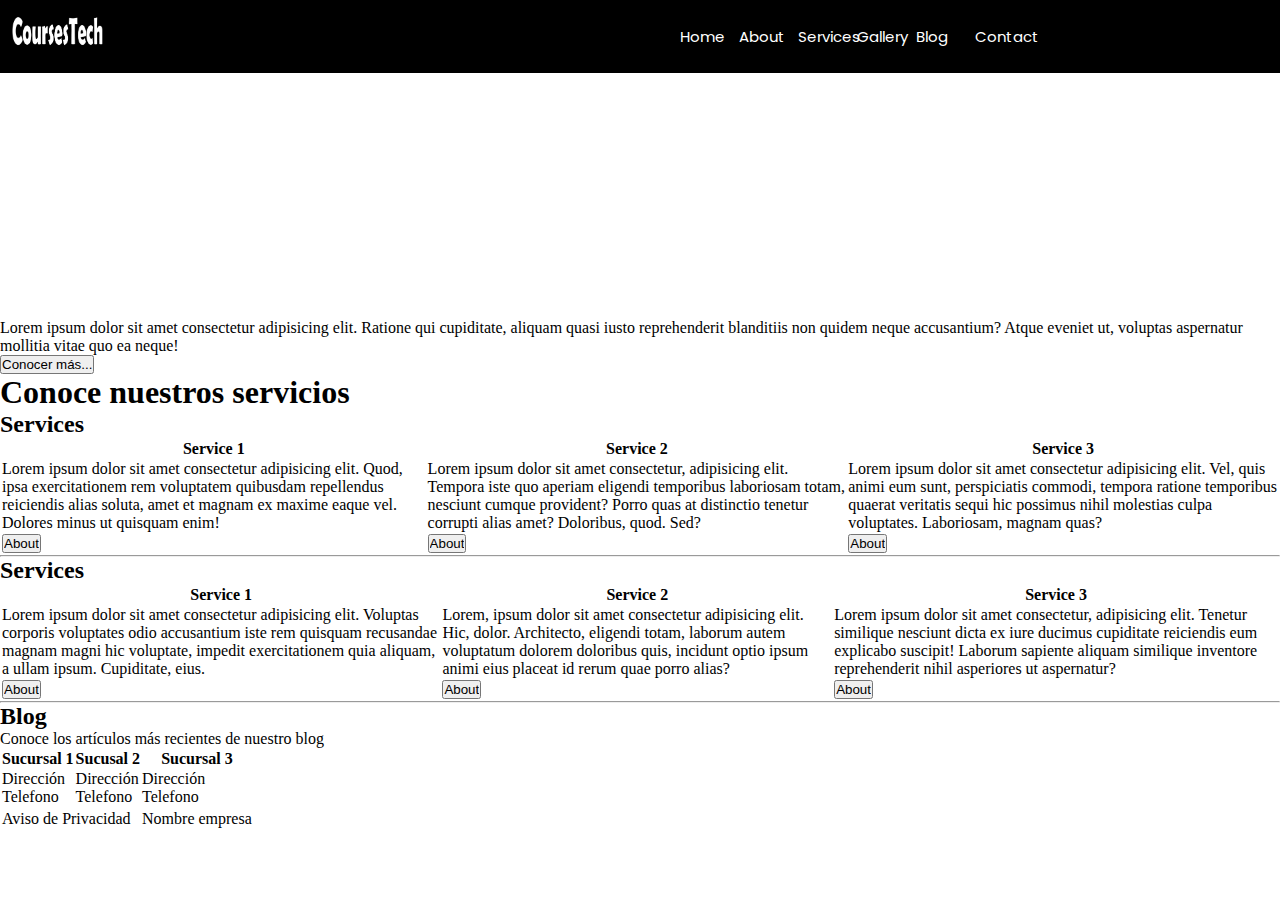
<file: index.html>
<!DOCTYPE html>
<html lang="en">

<head>
  <meta charset="UTF-8" />
  <meta http-equiv="X-UA-Compatible" content="IE=edge" />
  <meta name="viewport" content="width=device-width, initial-scale=1.0" />
  <title>Home</title>
  <link rel="shortcut icon" href="favicon.ico" type="image/x-icon" />
  <link rel="stylesheet" href="./css/styles.css">
  <link rel="stylesheet" href="./css/fonts.css">
</head>

<body>

  <header>

    <div class="header-img">
      <img src="./assets/img/logo.png" alt="logo-empresa" />
    </div>

    <div class="header-nav">

      <nav>
        <ul>
          <li><a href="index.html">Home</a></li>
          <li><a href="about.html">About</a></li>
          <li><a href="">Services</a>
            <ul>
              <li><a href="">Service 1</a>
                <ul>
                  <li>
                    <a href="services.html">Service 1.1</a></ul>
                  </li>
                  <li><a href="services.html">Service 1.2</a></li>
                  <li><a href="services.html">Service 1.3</a></li>
              </li>
              <li><a href="">Service 2</a>
                <ul>
                  <li><a href="services.html">Service 2.1</a></li>
                  <li><a href="services.html">Service 2.2</a></li>
                  <li><a href="services.html">Service 2.3</a></li>
                </ul>
              </li>
            </ul>
          </li>
          <li><a href="">Gallery</a></li>
          <li><a href="">Blog</a></li>
          <li><a href="">Contact</a></li>
        </ul>


        <!-- <a class="nav-link active" href="index.html">Home</a>
          <a class="nav-link" href="about.html">About</a>
          <a class="nav-link" href="services.html">Services
            <ul>
              <li><a href="">Service 1</a>
                  <ul>
                      <li><a href="">Item 1</a></li>
                      <li><a href="">Item 2</a></li>
                  </ul>
              </li>
              <li><a href="">Service 2</a>
                <ul>
                    <li><a href="">Item 1</a></li>
                    <li><a href="">Item 2</a></li>
                </ul>
            </li>
              
          </ul>
          
          </a>
          <a class="nav-link" href="gallery.html">Gallery</a>
          <a class="nav-link" href="blog.html">Blog</a>
          <a class="nav-link" href="contact.html">Contact us</a> -->
      </nav>
    </div>
  </header>

  <!-- Creación de Carrusel -->

  <!-- Contenido -->

  <iframe width="100%" height="315" src="https://www.youtube.com/embed/4IyFinSIPZg?start=1" title="YouTube video player"
    frameborder="0" allow="accelerometer; autoplay; clipboard-write; encrypted-media; gyroscope; picture-in-picture"
    allowfullscreen></iframe>

  <p>
    Lorem ipsum dolor sit amet consectetur adipisicing elit. Ratione qui
    cupiditate, aliquam quasi iusto reprehenderit blanditiis non quidem neque
    accusantium? Atque eveniet ut, voluptas aspernatur mollitia vitae quo ea
    neque!
  </p>
  <input type="button" value="Conocer más..." />

  <section id="section1">
    <h1>Conoce nuestros servicios</h1>

    <h2>Services</h2>

    <table class="table">
      <thead>
        <tr>
          <th>Service 1</th>
          <th>Service 2</th>
          <th>Service 3</th>
        </tr>
      </thead>
      <tbody>
        <tr>
          <td scope="row">
            <p>
              Lorem ipsum dolor sit amet consectetur adipisicing elit. Quod,
              ipsa exercitationem rem voluptatem quibusdam repellendus
              reiciendis alias soluta, amet et magnam ex maxime eaque vel.
              Dolores minus ut quisquam enim!
            </p>
          </td>
          <td>
            Lorem ipsum dolor sit amet consectetur, adipisicing elit. Tempora
            iste quo aperiam eligendi temporibus laboriosam totam, nesciunt
            cumque provident? Porro quas at distinctio tenetur corrupti alias
            amet? Doloribus, quod. Sed?
          </td>
          <td>
            <p>
              Lorem ipsum dolor sit amet consectetur adipisicing elit. Vel,
              quis animi eum sunt, perspiciatis commodi, tempora ratione
              temporibus quaerat veritatis sequi hic possimus nihil molestias
              culpa voluptates. Laboriosam, magnam quas?
            </p>
          </td>
        </tr>
        <tr>
          <td scope="row">
            <input type="button" value="About" />
          </td>
          <td>
            <input type="button" value="About" />
          </td>
          <td>
            <input type="button" value="About" />
          </td>
        </tr>
      </tbody>
    </table>
    <hr />

    <h2>Services</h2>
    <table class="table">
      <thead>
        <tr>
          <th>Service 1</th>
          <th>Service 2</th>
          <th>Service 3</th>
        </tr>
      </thead>
      <tbody>
        <tr>
          <td scope="row">
            <p>
              Lorem ipsum dolor sit amet consectetur adipisicing elit.
              Voluptas corporis voluptates odio accusantium iste rem quisquam
              recusandae magnam magni hic voluptate, impedit exercitationem
              quia aliquam, a ullam ipsum. Cupiditate, eius.
            </p>
          </td>
          <td>
            Lorem, ipsum dolor sit amet consectetur adipisicing elit. Hic,
            dolor. Architecto, eligendi totam, laborum autem voluptatum
            dolorem doloribus quis, incidunt optio ipsum animi eius placeat id
            rerum quae porro alias?
          </td>
          <td>
            <p>
              Lorem ipsum dolor sit amet consectetur, adipisicing elit.
              Tenetur similique nesciunt dicta ex iure ducimus cupiditate
              reiciendis eum explicabo suscipit! Laborum sapiente aliquam
              similique inventore reprehenderit nihil asperiores ut
              aspernatur?
            </p>
          </td>
        </tr>
        <tr>
          <td scope="row">
            <input type="button" value="About" />
          </td>
          <td>
            <input type="button" value="About" />
          </td>
          <td>
            <input type="button" value="About" />
          </td>
        </tr>
      </tbody>
    </table>

    <hr />
  </section>

  <section>
    <!-- ARTÍCULOS DEL BLOG -->
    <h2>Blog</h2>

    <p>Conoce los artículos más recientes de nuestro blog</p>

  </section>

  <!-- Tab panes -->
  <div class="tab-content">
    <div class="tab-pane fade show active" id="tab1Id" role="tabpanel"></div>
    <div class="tab-pane fade" id="tab2Id" role="tabpanel"></div>
    <div class="tab-pane fade" id="tab3Id" role="tabpanel"></div>
    <div class="tab-pane fade" id="tab4Id" role="tabpanel"></div>
    <div class="tab-pane fade" id="tab5Id" role="tabpanel"></div>
  </div>

  <footer>
    <table class="table">
      <thead>
        <tr>
          <th>Sucursal 1</th>
          <th>Sucusal 2</th>
          <th>Sucursal 3</th>
        </tr>
      </thead>
      <tbody>
        <tr>
          <td scope="row">
            <p>Dirección</p>
            <p>Telefono</p>
          </td>
          <td>
            <p>Dirección</p>
            <p>Telefono</p>
          </td>
          <td>
            <p>Dirección</p>
            <p>Telefono</p>
          </td>
        </tr>
        <tr>
          <td scope="row"></td>
          <td></td>
          <td></td>
        </tr>

        <tr>
          <td colspan="2">Aviso de Privacidad</td>
          <td>Nombre empresa</td>
        </tr>
      </tbody>
    </table>
  </footer>

</body>

</html>
</file>
<file: css/styles.css>
/* Estilo general */
* {
   margin: 0;
   padding: 0;
}

body {
   height: -12px;
}

/* Estilos Header */
header {
   position: fixed;
   width: 100%;
   background-color: rgb(0, 0, 0);
}

.header-nav {
   float: right;
}

header>div>img {
   height: 2.5rem;
   width: auto;
   padding: 12px;
}

/* Estilos menú de navegación */
ul {
   list-style: none;
   font-size:0 /* truco por el uso de inline-block*/
}

li {
   display: inline-block;
   width: 10%;
   position:relative;
   font-size: 15px
}

ul ul {
   position: absolute;
   display: none;
}

ul ul li {
   display: block;
   background-color: rgb(0, 0, 0);
}

ul li:hover ul {
   display:block;
}

ul li a:hover {
   border-bottom: solid 2px white;
}

ul li a:active {
   border-bottom: solid 2px white;
}

header> div {
   width: 50%;
   display: inline-block;
   position: sticky;
   /* top: 5px; */
}
nav {
   margin: 25px;
}

nav ul li a {
   text-decoration: none;
   margin: 2%;
   margin-left: 15px;
   color: white;
   font-family: "Poppins", sans-serif;
   /* border-bottom: solid 2px white; */
}




/* 
h1 {
   color: darkblue;
   text-align: center;
   font-family: "Philosopher", sans-serif;
}

h2 {
   font-family: "Dancing Script", cursive;
   text-align: left;
   margin: 2% 2% 0% 5%;
}

table {
   margin: 5%;
}

th {
   font-family: "Poppins", sans-serif;
} */
</file>
<file: css/fonts.css>
/* font-family: 'Poppins', sans-serif; */
@import url('https://fonts.googleapis.com/css2?family=Poppins:ital,wght@0,100;0,200;0,300;0,400;0,500;0,600;0,700;1,100;1,300;1,400;1,500;1,600;1,700&display=swap');

/* font-family: 'Dancing Script', cursive; */
@import url('https://fonts.googleapis.com/css2?family=Dancing+Script:wght@400;500;600;700&display=swap');

/* font-family: 'Philosopher', sans-serif; */
@import url('https://fonts.googleapis.com/css2?family=Philosopher:ital,wght@0,400;0,700;1,400;1,700&display=swap');
</file>
